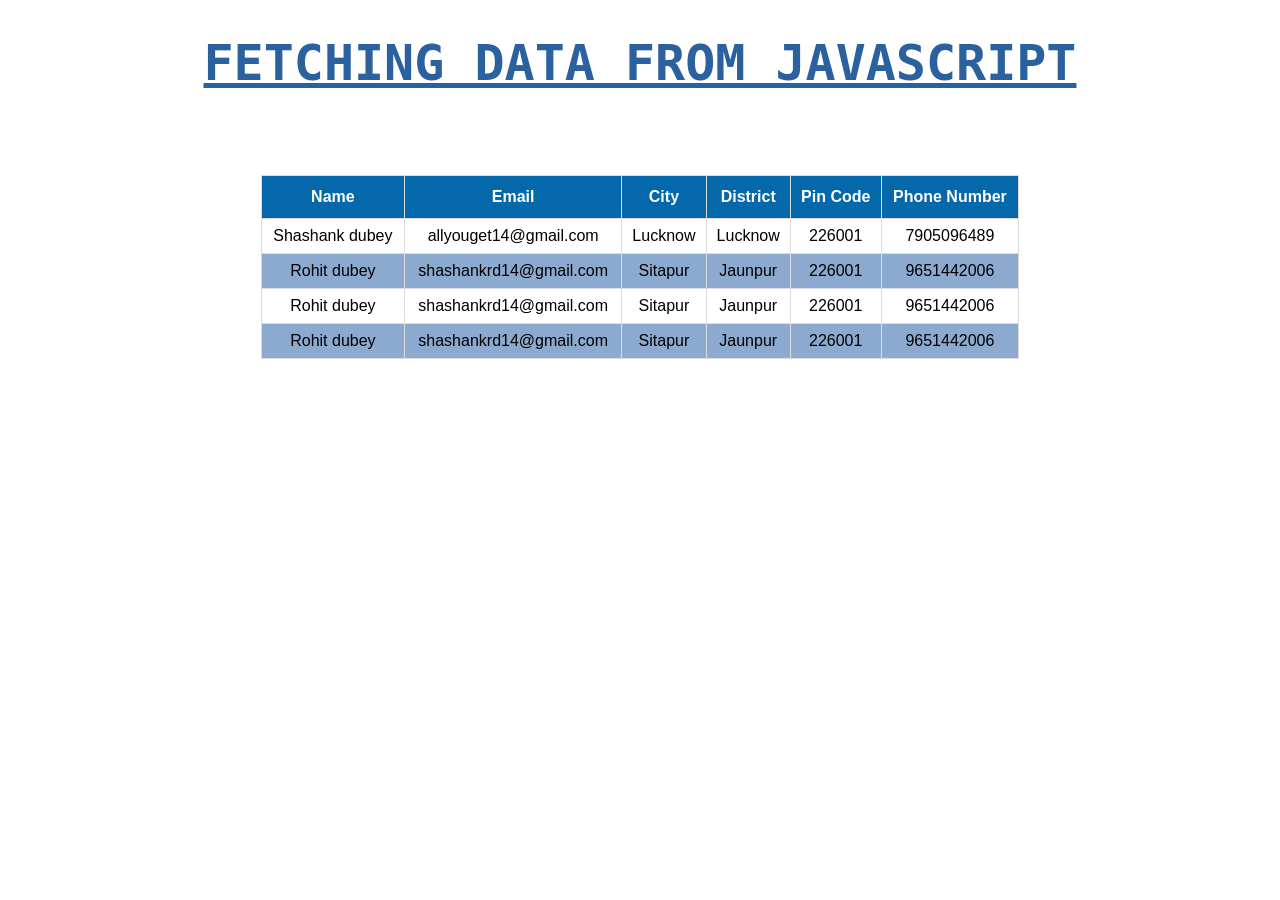
<file: extra.html>
<!DOCTYPE html>
<html lang="en">
  <head>
    <meta charset="UTF-8" />
    <meta http-equiv="X-UA-Compatible" content="IE=edge" />
    <meta name="viewport" content="width=device-width, initial-scale=1.0" />
    <title>Table Appending</title>
    <link rel="stylesheet" href="index.css" />
  </head>
  <body>
    <!-- Dont make any changes here -->
    <h1>Fetching Data from JavaScript</h1>

    <div>
      <!-- ***** We are using form here  ****  -->
      
      <table>
        <!-- Dont change order of columns -->
        <thead>
          <tr>
            <th>Name</th>
            <th>Email</th>
            <th>City</th>
            <th>District</th>
            <th>Pin Code</th>
            <th>Phone Number</th>
          </tr>
        </thead>
        <tbody>
        <!-- Append your output to tbody -->
        </tbody>
      </table>
    </div>
  </body>
</html>

<script src="report.js"></script>
</file>
<file: index.css>
div {
    display: flex;
    justify-content: space-around;
  }
  
  table {
    font-family: Arial, Helvetica, sans-serif;
    border-collapse: collapse;
    width: 60%;
    margin: auto;
    margin-top: 50px;
    text-align: center;
  }
  
  table td,
  table th {
    border: 1px solid #ddd;
    padding: 8px;
    text-align: center;
  }
  
  table tr:nth-child(even) {
    background-color: #8caacf;
  }
  
  table tr:hover {
    background-color: #ddd;
  }
  
  table th {
    padding-top: 12px;
    padding-bottom: 12px;
    text-align: left;
    background-color: #0468aa;
    color: white;
    text-align: center;
  }
  
  * {
    box-sizing: border-box;
  }
  
  .container {
    border-radius: 5px;
    background-color: #f2f2f2;
    padding: 20px;
  }
  h1 {
    text-align: center;
    font-size: 50px;
    text-transform: uppercase;
    font-family: monospace;
    color: #2b619e;
    text-decoration: underline;
  }
</file>
<file: table.css>
div {
    display: flex;
    justify-content: space-around;
  }
  
  table {
    font-family: Arial, Helvetica, sans-serif;
    border-collapse: collapse;
    width: 60%;
    margin: auto;
    margin-top: 50px;
    text-align: center;
  }
  
  table td,
  table th {
    border: 1px solid #ddd;
    padding: 8px;
    text-align: center;
  }
  
  table tr:nth-child(even) {
    background-color: #8caacf;
  }
  
  table tr:hover {
    background-color: #ddd;
  }
  
  table th {
    padding-top: 12px;
    padding-bottom: 12px;
    text-align: left;
    background-color: #0468aa;
    color: white;
    text-align: center;
  }
  
  * {
    box-sizing: border-box;
  }
  
  .container {
    border-radius: 5px;
    background-color: #f2f2f2;
    padding: 20px;
  }
  h1 {
    text-align: center;
    font-size: 50px;
    text-transform: uppercase;
    font-family: monospace;
    color: #2b619e;
    text-decoration: underline;
  }
</file>
